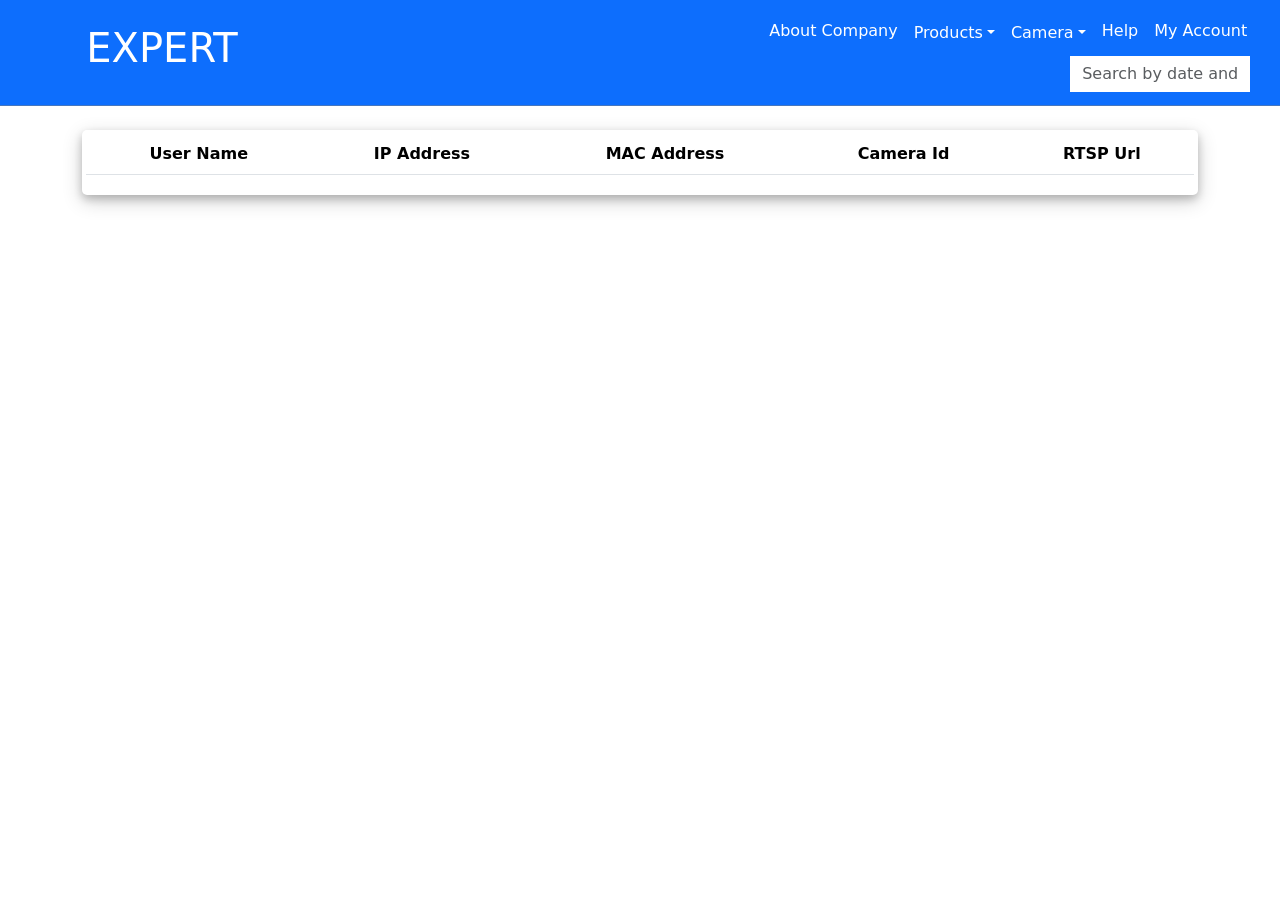
<file: templates/cameraList.html>
<!DOCTYPE html>
<html lang="en">
<head>
    <meta charset="UTF-8">
    <meta http-equiv="X-UA-Compatible" content="IE=edge">
    <meta name="viewport" content="width=device-width, initial-scale=1.0">
    <link
    href="https://cdn.jsdelivr.net/npm/bootstrap@5.0.0-beta3/dist/css/bootstrap.min.css"
    rel="stylesheet"
    integrity="sha384-eOJMYsd53ii+scO/bJGFsiCZc+5NDVN2yr8+0RDqr0Ql0h+rP48ckxlpbzKgwra6"
    crossorigin="anonymous"
  />
    <title>Camera List</title>
    <style>
               /* Header Component CSS  */
      .site-header {
        padding: 1%;
        border-bottom: 1px solid #80808080;
      }
      .site-logo {
        padding-left: 5%;
      }
      .header-links-section {
        display: flex;
        justify-content: flex-end;
      }
      .header-search-section {
        display: flex;
        justify-content: flex-end;
      }
      .header-search-section ul {
        padding: 0px 5px;
      }
      .header-search-section input {
        max-width: 180px;
        border: none;
        outline: none;
      }

      .details-table{
        box-shadow: 0 4px 8px 0 rgba(0, 0, 0, 0.2), 0 6px 20px 0 rgba(0, 0, 0, 0.19);
        text-align: center;
        border-radius: 5px;
      }
    </style>
</head>
<body>
    <div>
        <nav class="navbar navbar-expand-md navbar-light site-header bg-primary">
            <div class="container-fluid">
              <a
                class="site-logo text-white"
                href="/home"
                style="text-decoration: none; color: black"
                ><h1>EXPERT</h1></a
              ><button
                class="navbar-toggler"
                type="button"
                data-bs-toggle="collapse"
                data-bs-target="#navbarNavAltMarkup"
                aria-controls="navbarNavAltMarkup"
                aria-expanded="false"
                aria-label="Toggle navigation"
              >
                <span class="navbar-toggler-icon"></span>
              </button>
              <div
                class="navbar-collapse collapse justify-content-end"
                id="navbarNavAltMarkup"
              >
                <div class="row">
                  <div class="col-10-xxl">
                    <div class="header-links-section">
                      <ul class="navbar-nav text-white">
                        <li class="nav-item active">
                          <a
                            class="nav-link"
                            href="/products-training#about"
                            style="text-decoration: none; color: black"
                            ><h6 class="text-white">About Company</h6></a
                          >
                        </li>
                        <li class="nav-item dropdown">
                          <a
                            class="nav-link dropdown-toggle"
                            id="navbarDropdown"
                            role="button"
                            data-bs-toggle="dropdown"
                            aria-expanded="false"
                            href="/products-training"
                            style="color: white; font-weight: 500"
                           
                            >Products</a
                          >
                          <ul
                            class="dropdown-menu"
                            aria-labelledby="navbarDropdown"
                          >
                            <li>
                              <a class="dropdown-item" href="/products-training"
                                >Products Training</a
                              >
                            </li>
                            <li>
                              <a class="dropdown-item" href="/Dataset-List"
                                >Dataset-List</a
                              >
                            </li>
                          </ul>
                        </li>

                        <li class="nav-item dropdown">
                            <a
                              class="nav-link dropdown-toggle"
                              id="navbarDropdown"
                              role="button"
                              data-bs-toggle="dropdown"
                              aria-expanded="false"
                              style="color: white; font-weight: 500"
                             
                              >Camera</a
                            >
                            <ul
                              class="dropdown-menu"
                              aria-labelledby="navbarDropdown"
                            >
                              <li>
                                <a class="dropdown-item" href="/add-camera"
                                  >Add Camera</a>
                              </li>
                              <li>
                                <a class="dropdown-item" href="/Camera-list"
                                  >Existing Camera</a
                                >
                              </li>
                            </ul>
                          </li>
                        <!-- <a
                        class="nav-link"
                        href="/add-camera"
                        style="text-decoration: none; color: black"
                        ><h6>Camera</h6></a> -->

                        <li class="nav-item">
                          <a
                            class="nav-link"
                            href="/products-training#help"
                            style="text-decoration: none;"
                            ><h6 class="text-white">Help</h6></a
                          >
                        </li>

                        <li class="nav-item dropdown">
                          <a
                            class="nav-link"
                            href="/my-account"
                            style="text-decoration: none; color: black"
                            ><h6 class="text-white">My Account</h6>
                          </a>
                        </li>
                      </ul>
                    </div>
                  </div>
                  <div class="col-2-xxl">
                    <div class="header-search-section">
                      <ul class="navbar-nav">
                        <li class="nav-item bg-white">
                          <input
                            class="form-control"
                            type="text"
                            placeholder="Search by date and time"
                          />
                          <!-- <svg
                            stroke="currentColor"
                            fill="currentColor"
                            stroke-width="0"
                            viewBox="0 0 1024 1024"
                            height="1em"
                            width="1em"
                            xmlns="http://www.w3.org/2000/svg"
                          >
                            <path
                              d="M909.6 854.5L649.9 594.8C690.2 542.7 712 479 712 412c0-80.2-31.3-155.4-87.9-212.1-56.6-56.7-132-87.9-212.1-87.9s-155.5 31.3-212.1 87.9C143.2 256.5 112 331.8 112 412c0 80.1 31.3 155.5 87.9 212.1C256.5 680.8 331.8 712 412 712c67 0 130.6-21.8 182.7-62l259.7 259.6a8.2 8.2 0 0 0 11.6 0l43.6-43.5a8.2 8.2 0 0 0 0-11.6zM570.4 570.4C528 612.7 471.8 636 412 636s-116-23.3-158.4-65.6C211.3 528 188 471.8 188 412s23.3-116.1 65.6-158.4C296 211.3 352.2 188 412 188s116.1 23.2 158.4 65.6S636 352.2 636 412s-23.3 116.1-65.6 158.4z"
                            ></path>
                          </svg> -->

                        </li>
                      </ul>
                    </div>
                  </div>
                </div>
              </div>
            </div>
          </nav>
          <br>
          <div class="container">
            <div class="details-table p-1">
                <table class="table ">
                    <thead class="thead-dark">
                    <tr>
                        <th scope="col">User Name</th>
                        <th scope="col">IP Address</th>
                        <th scope="col">MAC Address</th>
                        <th scope="col">Camera Id</th>
                        <th scope="col">RTSP Url</th>
                    </tr>
                    </thead>
                    <tbody id="table-body">

                    </tbody>
                </table>
            </div>
          </div>
    </div>

    <!-- Bootstrap JavaScript Bundle with Popper -->
    <script
      src="https://cdn.jsdelivr.net/npm/bootstrap@5.0.0-beta3/dist/js/bootstrap.bundle.min.js"
      integrity="sha384-JEW9xMcG8R+pH31jmWH6WWP0WintQrMb4s7ZOdauHnUtxwoG2vI5DkLtS3qm9Ekf"
      crossorigin="anonymous"
    ></script>

    <script>
      
          window.onload = function() {
            getCameraData();
          };

        //getting existing camera data
        function getCameraData(){
          fetch("http://24.186.96.191:8889/camera-info")
          .then(res=>res.json())
          .then(data=>{
              // console.log(data)
              const cameraData=data.Camera;
              let tableRow=cameraData.map(singleCamera=>`
              <tr>
                  <td>${singleCamera.u_name}</td>
                  <td>${singleCamera.ip_addr}</td>
                  <td>${singleCamera.mac_addr}</td>
                  <td>${singleCamera.id}</td>
                  <td>${singleCamera.rtsp_url}</td>
                  <td><button class="btn btn-danger" onclick="deleteCamera(${singleCamera.mac_addr})">X</button></td>
              </tr>
              `
              )
          const tableBody=document.getElementById("table-body");
          tableBody.innerHTML=tableRow;
          })
         }

        //deleting individual camera via mac_addr from database
        function deleteCamera(mac){
          // const mac_ad=toString(mac);
          fetch('http://24.186.96.191:8889/remove-camera', {
          method: 'POST',
          body: JSON.stringify({
            mac_addr:mac
          }),
          headers: {
            "Content-type": "application/json; charset=UTF-8",
          },
        })
        .then(res=>res.json())
        .then(data=>{
          console.log(data)
          if (data) {
            alert("Camera deleted successfully.!")
            getCameraData();
          }
        })
      }

    </script>
</body>
</html>
</file>
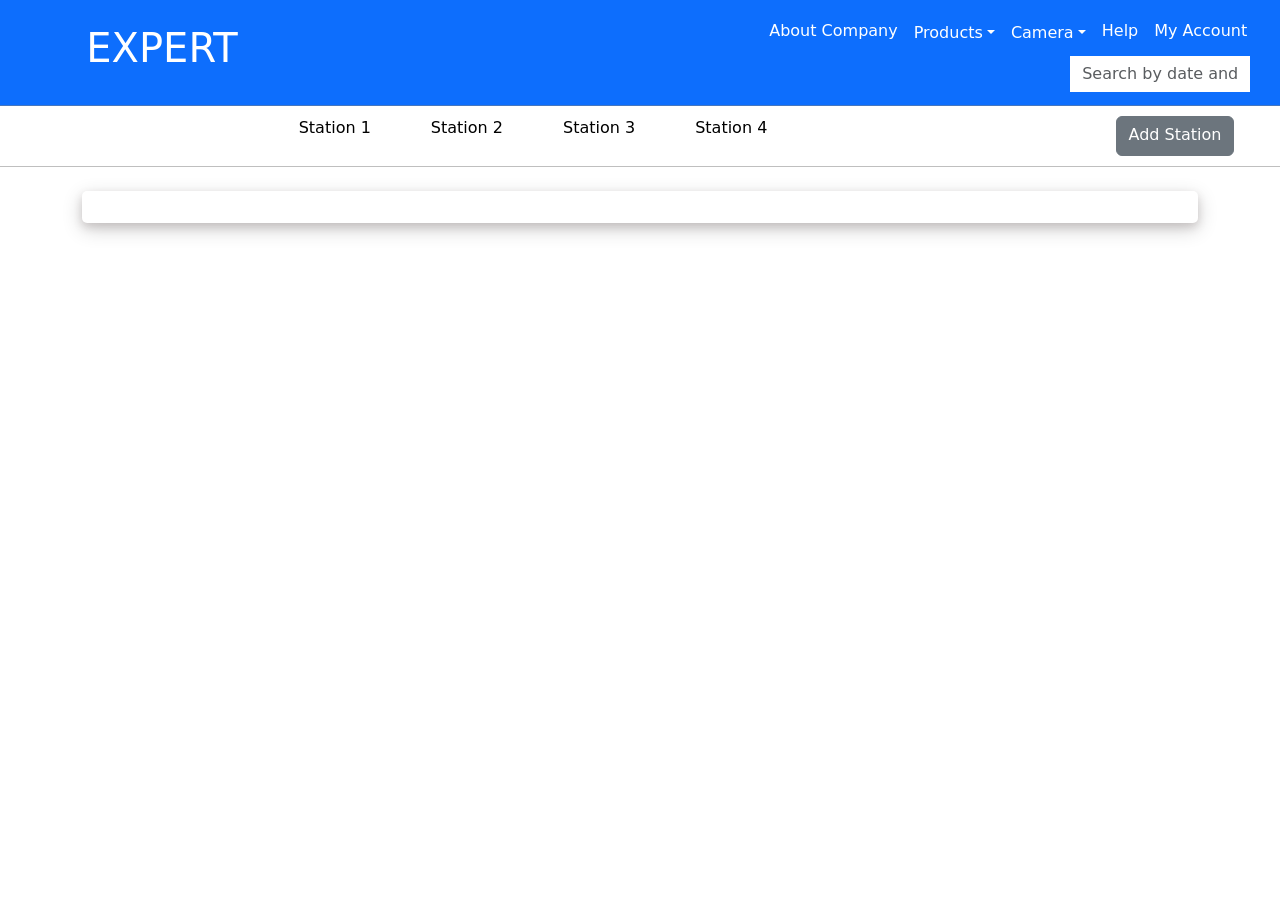
<file: templates/DatasetList.html>
<!DOCTYPE html>
<html lang="en">
<head>
    <meta charset="UTF-8">
    <meta http-equiv="X-UA-Compatible" content="IE=edge">
    <meta name="viewport" content="width=device-width, initial-scale=1.0">
    <link
    href="https://cdn.jsdelivr.net/npm/bootstrap@5.0.0-beta3/dist/css/bootstrap.min.css"
    rel="stylesheet"
    integrity="sha384-eOJMYsd53ii+scO/bJGFsiCZc+5NDVN2yr8+0RDqr0Ql0h+rP48ckxlpbzKgwra6"
    crossorigin="anonymous"
  />
    <title>Dataset-List</title>
    <style>
            /* Header Component CSS  */
        .site-header {
        padding: 1%;
        border-bottom: 1px solid #80808080;
        }
        .site-logo {
        padding-left: 5%;
        }
        .header-links-section {
        display: flex;
        justify-content: flex-end;
        }
        .header-search-section {
        display: flex;
        justify-content: flex-end;
        }
        .header-search-section ul {
        padding: 0px 5px;
        }
        .header-search-section input {
        max-width: 180px;
        border: none;
        outline: none;
        }

        /* NavigationMenu Component CSS  */
      .navigation-menu-component {
        padding: 10px;
        border-bottom: 1px solid #80808080;
      }
      .navigation-menu-left-section {
        display: flex;
        flex-direction: row;
        justify-content: center;
        align-items: center;
      }
      .navigation-menu-left-section p {
        /* padding: 0px 5%; */
        padding: 0px 30px;
      }
      .navigation-menu-right-section {
        display: flex;
        justify-content: center;
      }

      .data-container{
        box-shadow: 0 4px 8px 0 rgba(104, 87, 87, 0.2), 0 6px 20px 0 rgba(0, 0, 0, 0.19);
        border-radius: 5px;
      }
      .dataset{
        box-shadow: 0 4px 8px 0 rgba(143, 111, 111, 0.2), 0 6px 20px 0 rgba(0, 0, 0, 0.19);
        border-radius: 5px;
      }
      
    </style>

</head>
<body>
    <div>
        <nav class="navbar navbar-expand-md navbar-light site-header bg-primary">
            <div class="container-fluid">
              <a
                class="site-logo text-white"
                href="/home"
                style="text-decoration: none; color: black"
                ><h1>EXPERT</h1></a
              ><button
                class="navbar-toggler"
                type="button"
                data-bs-toggle="collapse"
                data-bs-target="#navbarNavAltMarkup"
                aria-controls="navbarNavAltMarkup"
                aria-expanded="false"
                aria-label="Toggle navigation"
              >
                <span class="navbar-toggler-icon"></span>
              </button>
              <div
                class="navbar-collapse collapse justify-content-end"
                id="navbarNavAltMarkup"
              >
                <div class="row">
                  <div class="col-10-xxl">
                    <div class="header-links-section">
                      <ul class="navbar-nav text-white">
                        <li class="nav-item active">
                          <a
                            class="nav-link"
                            href="/products-training#about"
                            style="text-decoration: none; color: black"
                            ><h6 class="text-white">About Company</h6></a
                          >
                        </li>
                        <li class="nav-item dropdown">
                          <a
                            class="nav-link dropdown-toggle"
                            id="navbarDropdown"
                            role="button"
                            data-bs-toggle="dropdown"
                            aria-expanded="false"
                            href="/products-training"
                            style="color: white; font-weight: 500"
                            >Products</a
                          >
                          <ul
                            class="dropdown-menu"
                            aria-labelledby="navbarDropdown"
                          >
                            <li>
                              <a class="dropdown-item" href="/products-training"
                                >Products Training</a
                              >
                            </li>
                            <li>
                                <a class="dropdown-item" href="/Dataset-List"
                                  >Dataset-List</a
                                >
                              </li>
                          </ul>
                        </li>
                        <li class="nav-item dropdown">
                            <a
                              class="nav-link dropdown-toggle"
                              id="navbarDropdown"
                              role="button"
                              data-bs-toggle="dropdown"
                              aria-expanded="false"
                              style="color: white; font-weight: 500"
                             
                              >Camera</a
                            >
                            <ul
                              class="dropdown-menu"
                              aria-labelledby="navbarDropdown"
                            >
                              <li>
                                <a class="dropdown-item" href="/add-camera"
                                  >Add Camera</a>
                              </li>
                              <li>
                                <a class="dropdown-item" href="/Camera-list"
                                  >Existing Camera</a
                                >
                              </li>
                            </ul>
                          </li>

                            <!-- <a
                            class="nav-link"
                            href="/add-camera"
                            style="text-decoration: none; color: black"
                            ><h6>Camera</h6></a> -->
                        <li class="nav-item">
                          <a
                            class="nav-link"
                            href="/products-training#help"
                            style="text-decoration: none;"
                            ><h6 class="text-white">Help</h6></a
                          >
                        </li>

                        <li class="nav-item dropdown">
                          <a
                            class="nav-link"
                            href="/my-account"
                            style="text-decoration: none; color: black"
                            ><h6 class="text-white">My Account</h6>
                          </a>
                        </li>
                      </ul>
                    </div>
                  </div>
                  <div class="col-2-xxl">
                    <div class="header-search-section">
                      <ul class="navbar-nav">
                        <li class="nav-item bg-white">
                          <input
                            class="form-control"
                            type="text"
                            placeholder="Search by date and time"
                          />
                          <!-- <svg
                            stroke="currentColor"
                            fill="currentColor"
                            stroke-width="0"
                            viewBox="0 0 1024 1024"
                            height="1em"
                            width="1em"
                            xmlns="http://www.w3.org/2000/svg"
                          >
                            <path
                              d="M909.6 854.5L649.9 594.8C690.2 542.7 712 479 712 412c0-80.2-31.3-155.4-87.9-212.1-56.6-56.7-132-87.9-212.1-87.9s-155.5 31.3-212.1 87.9C143.2 256.5 112 331.8 112 412c0 80.1 31.3 155.5 87.9 212.1C256.5 680.8 331.8 712 412 712c67 0 130.6-21.8 182.7-62l259.7 259.6a8.2 8.2 0 0 0 11.6 0l43.6-43.5a8.2 8.2 0 0 0 0-11.6zM570.4 570.4C528 612.7 471.8 636 412 636s-116-23.3-158.4-65.6C211.3 528 188 471.8 188 412s23.3-116.1 65.6-158.4C296 211.3 352.2 188 412 188s116.1 23.2 158.4 65.6S636 352.2 636 412s-23.3 116.1-65.6 158.4z"
                            ></path>
                          </svg> -->

                        </li>
                      </ul>
                    </div>
                  </div>
                </div>
              </div>
            </div>
          </nav>

          <!-- Station navigation section -->
          <div class="navigation-menu-component">
            <div class="row">
                <div class="col-10 navigation-menu-left-section">
                    <a href="/#station-1" style="text-decoration: none; color: black;">
                        <p>Station 1</p>
                    </a>
                    <a href="/#station-2" style="text-decoration: none; color: black;">
                        <p>Station 2</p>
                    </a>
                    <a href="/#station-3" style="text-decoration: none; color: black;">
                        <p>Station 3</p>
                    </a>
                    <a href="/#station-4" style="text-decoration: none; color: black;">
                        <p>Station 4</p>
                    </a>
                </div>
                <div class="col-2 navigation-menu-right-section">
                  <a class="btn btn-secondary" href="/new-station">
                    Add Station
                  </a>
                </div>
            </div>
        </div>
        <br>
        <!-- Dataset list -->
            <div class="container">
                <div class="data-container p-3" id="dataset-details">
                    
                </div>
            </div>
        </div>

     <!-- Bootstrap JavaScript Bundle with Popper -->
     <script
     src="https://cdn.jsdelivr.net/npm/bootstrap@5.0.0-beta3/dist/js/bootstrap.bundle.min.js"
     integrity="sha384-JEW9xMcG8R+pH31jmWH6WWP0WintQrMb4s7ZOdauHnUtxwoG2vI5DkLtS3qm9Ekf"
     crossorigin="anonymous"
   ></script>


   <script>
     //fetching existing dataset from database
    fetch("http://24.186.96.191:8889/dataset-query")
     .then(res=>res.json())
     .then(data=>{
       const dataset=document.getElementById("dataset-details");
       const allData=data.Dataset_info;
       const singleData=allData.map(singleDataset=>

        `
        <div class="row">
              <div class="col-md-2">
                    <h4>Dataset Name:</h4>
                      <br>
                     <h5>${singleDataset.dName}</h5>
                        </div>
                        <div class="col-md-8 dataset p-2">
                          <br>
                            <div>
                                <div class="row p-3" id="dataset-image">
                                   <img style="width: 270px;margin-bottom: 8px;" src="https://i.pinimg.com/originals/63/49/a6/6349a6e2c75a7ba79f0d413f4557bbd6.jpg" alt="">
                                   <img style="width: 270px;margin-bottom: 8px;" src="https://i.pinimg.com/originals/63/49/a6/6349a6e2c75a7ba79f0d413f4557bbd6.jpg" alt="">
                                   <img style="width: 270px;margin-bottom: 8px;" src="https://i.pinimg.com/originals/63/49/a6/6349a6e2c75a7ba79f0d413f4557bbd6.jpg" alt="">
                                   <img style="width: 270px;margin-bottom: 8px;" src="https://i.pinimg.com/originals/63/49/a6/6349a6e2c75a7ba79f0d413f4557bbd6.jpg" alt="">
                                   <img style="width: 270px;margin-bottom: 8px;" src="https://i.pinimg.com/originals/63/49/a6/6349a6e2c75a7ba79f0d413f4557bbd6.jpg" alt="">
                                   <img style="width: 270px;margin-bottom: 8px;" src="https://i.pinimg.com/originals/63/49/a6/6349a6e2c75a7ba79f0d413f4557bbd6.jpg" alt="">
                              </div>
                          </div>
                      </div>
                      <div class="col-md-2 mt-3">
                      <button class="btn btn-secondary">Edit</button>
                            <br>
                            <br>
                      <button class="btn btn-danger">Delete</button>
                </div>
          </div>
        `
       )
       dataset.innerHTML=singleData;
     })
     
    //  //fetching existing image data from database
    //  fetch("http://24.186.96.191:8889/dataset-query")
    //  .then(res=>res.json())
    //  .then(data=>{
    //    const dataset_img=document.getElementById("dataset-image");
    //    const allData=data.Dataset_info;
    //    const singleData=allData.map(singleDataset=>
    //     ` <img style="width: 270px;margin-bottom: 8px;" src="${singleDataset.photoLocation}" alt="">`
    //    )
    //    dataset_img.innerHTML=singleData;
    //  })


   </script>
   
</body>
</html>
</file>
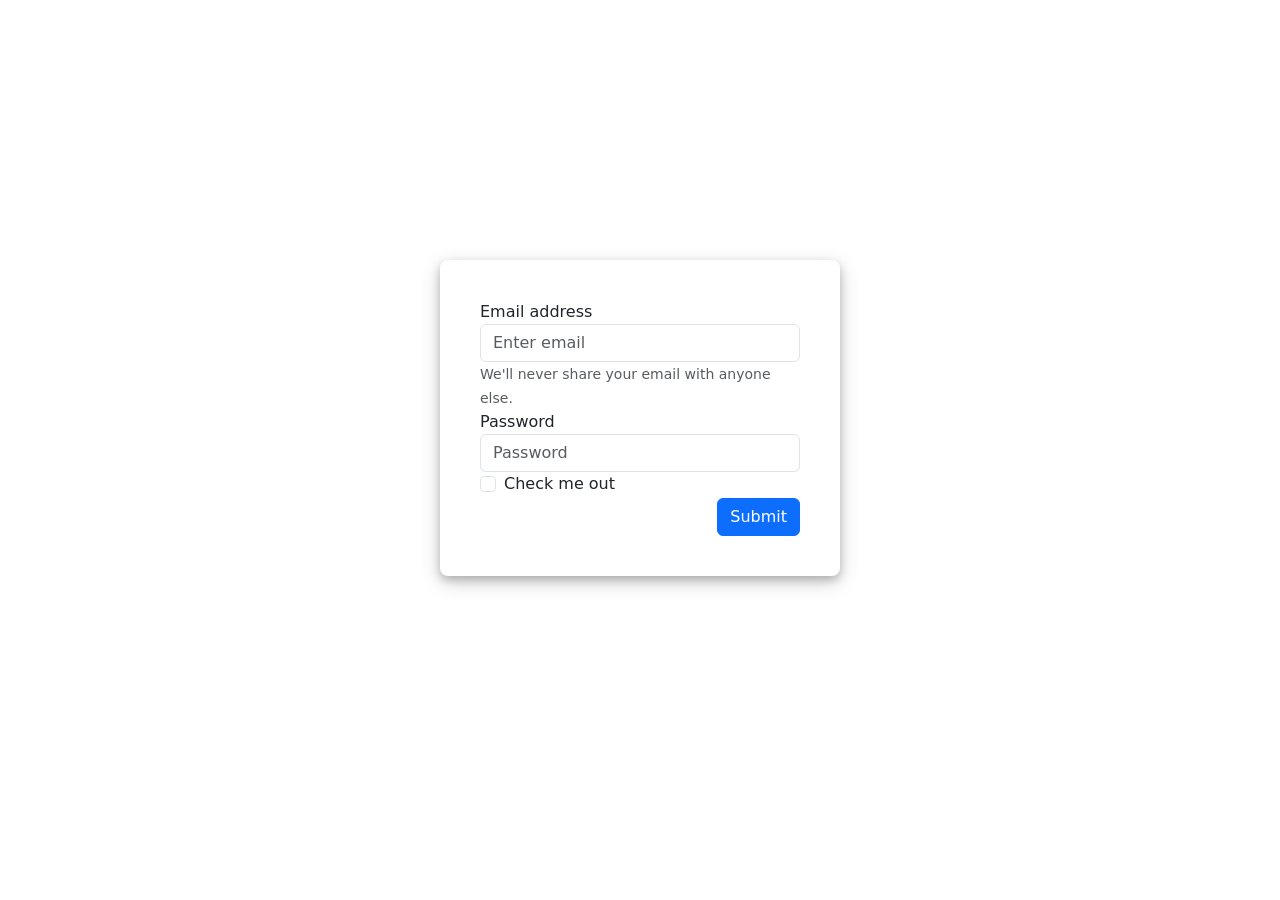
<file: templates/login.html>
<!DOCTYPE html>
<html lang="en">
<head>
    <meta charset="UTF-8">
    <meta http-equiv="X-UA-Compatible" content="IE=edge">
    <meta name="viewport" content="width=device-width, initial-scale=1.0">
    <link
    href="https://cdn.jsdelivr.net/npm/bootstrap@5.0.0-beta3/dist/css/bootstrap.min.css"
    rel="stylesheet"
    integrity="sha384-eOJMYsd53ii+scO/bJGFsiCZc+5NDVN2yr8+0RDqr0Ql0h+rP48ckxlpbzKgwra6"
    crossorigin="anonymous"
  />
    <title>Document</title>
    <style>
       .login{ 
           display: flex;
           align-items: center;
           justify-content: center;
           margin-top: 250px;
           padding: 10px;
        }
        .login-form{
            width: 400px;
            padding: 40px;
            border-radius: 8px;
            box-shadow: 0 4px 8px 0 rgba(0, 0, 0, 0.2), 0 6px 20px 0 rgba(0, 0, 0, 0.19);
        }
    </style>
</head>
<body>
    <div class="login">
        <div class="login-form">
            <form class="form" action="/" method="post">
                <div class="form-group">
                <label for="exampleInputEmail1">Email address</label>
                <input type="email" class="form-control" id="exampleInputEmail1" aria-describedby="emailHelp" name="email" placeholder="Enter email">
                <small id="emailHelp" class="form-text text-muted">We'll never share your email with anyone else.</small>
                </div>
                <div class="form-group">
                <label for="exampleInputPassword1">Password</label>
                <input type="password" class="form-control" name="password"  id="exampleInputPassword1" placeholder="Password">
                </div>
                <div class="form-check">
                <input type="checkbox" class="form-check-input" id="exampleCheck1">
                <label class="form-check-label" for="exampleCheck1">Check me out</label>
                </div>
                <button style="float: right;" type="submit" class="btn btn-primary">Submit</button>
            </form>
        </div>
    </div>
</body>
</html>
</file>
